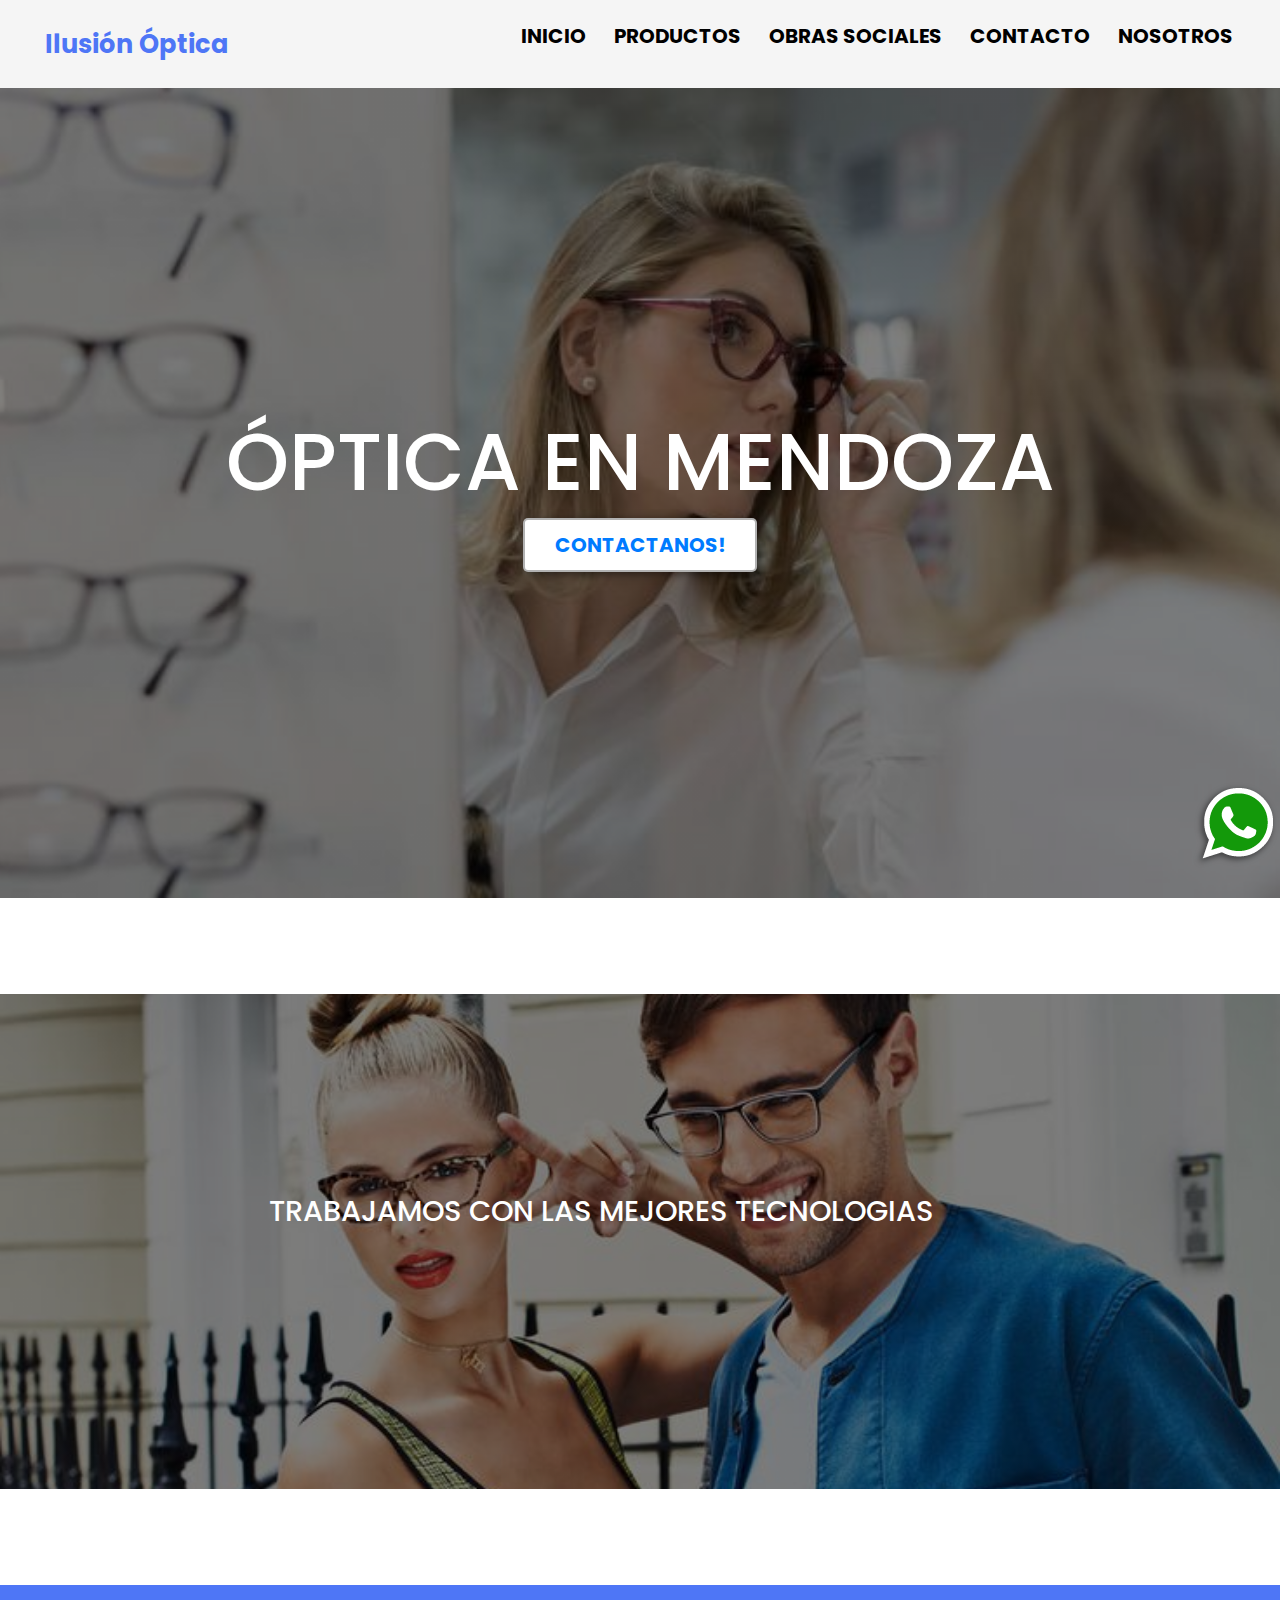
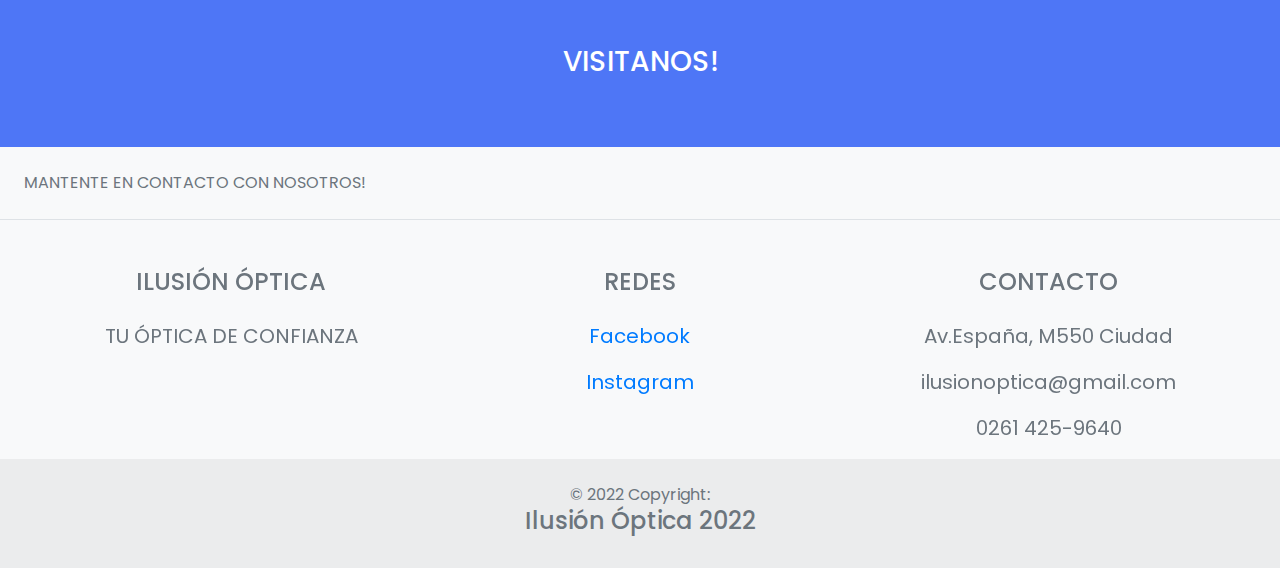
<file: index.html>
<!DOCTYPE html>
<html lang="en">
<head>
    <meta charset="UTF-8">
    <meta http-equiv="X-UA-Compatible" content="IE=edge">
    <meta name="viewport" content="width=device-width, initial-scale=1.0">
    <meta name="description" content="Óptica en Mendoza - Lentes de Sol - Lentes Recetados - Calidad garantizada">
    <meta name="keywords" content="Óptica, Mendoza, Anteojos, Lentes, Expriencia">
    <link rel="stylesheet" href="https://cdn.jsdelivr.net/npm/bootstrap@4.0.0/dist/css/bootstrap.min.css" integrity="sha384-Gn5384xqQ1aoWXA+058RXPxPg6fy4IWvTNh0E263XmFcJlSAwiGgFAW/dAiS6JXm" crossorigin="anonymous">
    <link rel="stylesheet" href="./style/estilos.css">
    <link rel="icon" href="./img/icono lentes.ico">
    <title>Ilusión Óptica</title>
</head>
<body>
    <header>
        <div class="container">
        <a href="index.html" class="logo">Ilusión Óptica</a>
        <nav>
            <ul>
                <li class="inicio">
                    <a href="index.html">INICIO</a>
                </li>
                <li>
                    <a href="./section/productos.html">PRODUCTOS</a>
                </li>
                <li>
                    <a href="./section/obrasSociales.html">OBRAS SOCIALES</a>
                </li>
                <li>
                    <a href="./section/contacto.html">CONTACTO</a>
                </li>
                <li>
                    <a href="./section/nosotros.html">NOSOTROS</a>
                </li>
            </ul>
        </nav>
    </div>
</header>

    <main>
    <section id="hero">
        <h1>
            ÓPTICA EN MENDOZA
        </h1>
        <button>
            <a href="./section/contacto.html">CONTACTANOS!</a class="contactMeButton">
        </button>
    </section>
    
        <div class="wpp-icon">
            <a href="http://web.whatsapp.com" target="_blank" rel="noopener noreferrer">
                <img src="./img/whatsapp_icon.png" alt="Contactate con nosotros" class="wppImg">
            </a>
        </div>

        <section class="section-dos">
        <h2>
            TRABAJAMOS CON LAS MEJORES TECNOLOGIAS
        </h2>
    </section>
    <section class="visitanos">
        <h3>
            VISITANOS!
        </h3>
    </section>
    </main>

<footer class="text-center text-lg-start bg-light text-muted">
    <section class="d-flex justify-content-center justify-content-lg-between p-4 border-bottom">
    <div class="me-5 d-none d-lg-block">
        <span>MANTENTE EN CONTACTO CON NOSOTROS!</span>
    </div>

    <div>
        <a href="" class="me-4 text-reset">
        <i class="fab fa-facebook-f"></i>
        </a>
        <a href="" class="me-4 text-reset">
        <i class="fab fa-twitter"></i>
        </a>
        <a href="" class="me-4 text-reset">
        <i class="fab fa-google"></i>
        </a>
        <a href="" class="me-4 text-reset">
        <i class="fab fa-instagram"></i>
        </a>
        <a href="" class="me-4 text-reset">
        <i class="fab fa-linkedin"></i>
        </a>
        <a href="" class="me-4 text-reset">
        <i class="fab fa-github"></i>
        </a>
    </div>
    </section>

    <section class="">
    <div class="container text-center text-md-start mt-5">
        <div class="row mt-3">
        <div class="col-md-3 col-lg-4 col-xl-3 mx-auto mb-4">
            <h4 class="text-uppercase fw-bold mb-4">
            <i class="fas fa-gem me-3"></i>Ilusión Óptica
            </h4>
            <p>
            TU ÓPTICA DE CONFIANZA
            </p>
        </div>

        <div class="col-md-2 col-lg-2 col-xl-2 mx-auto mb-4">
            <h4 class="text-uppercase fw-bold mb-4">
            REDES
            </h4>
            <p>
            <a target="_blank" href="https://www.facebook.com/profile.php?id=100057219889185" class="Buscanos en Facebook!">Facebook</a>
            </p>
            <p>
            <a target="_blank" href="https://www.instagram.com/somosilusionoptica/" class="Buscanos en Instagram!">Instagram</a>
            </p>
        </div>

        <div class="col-md-4 col-lg-3 col-xl-3 mx-auto mb-md-0 mb-4">
            <h4 class="text-uppercase fw-bold mb-4">CONTACTO</h4>
            <p><i class="fas fa-home me-3"></i> Av.España, M550 Ciudad</p>
            <p>
            <i class="fas fa-envelope me-3"></i>
            ilusionoptica@gmail.com
            </p>
            <p><i class="fas fa-phone me-3"></i> 0261 425-9640</p>
        </div>

        </div>

    </div>
    </section>
    <div class="text-center p-4" style="background-color: rgba(0, 0, 0, 0.05);">
    © 2022 Copyright:
    <h4 class="text-reset fw-bold">Ilusión Óptica 2022</h4>
    </div>
</footer>

<script src="https://code.jquery.com/jquery-3.2.1.slim.min.js" integrity="sha384-KJ3o2DKtIkvYIK3UENzmM7KCkRr/rE9/Qpg6aAZGJwFDMVNA/GpGFF93hXpG5KkN" crossorigin="anonymous"></script>
<script src="https://cdn.jsdelivr.net/npm/popper.js@1.12.9/dist/umd/popper.min.js" integrity="sha384-ApNbgh9B+Y1QKtv3Rn7W3mgPxhU9K/ScQsAP7hUibX39j7fakFPskvXusvfa0b4Q" crossorigin="anonymous"></script>
<script src="https://cdn.jsdelivr.net/npm/bootstrap@4.0.0/dist/js/bootstrap.min.js" integrity="sha384-JZR6Spejh4U02d8jOt6vLEHfe/JQGiRRSQQxSfFWpi1MquVdAyjUar5+76PVCmYl" crossorigin="anonymous"></script>

</body>
</html>
</file>
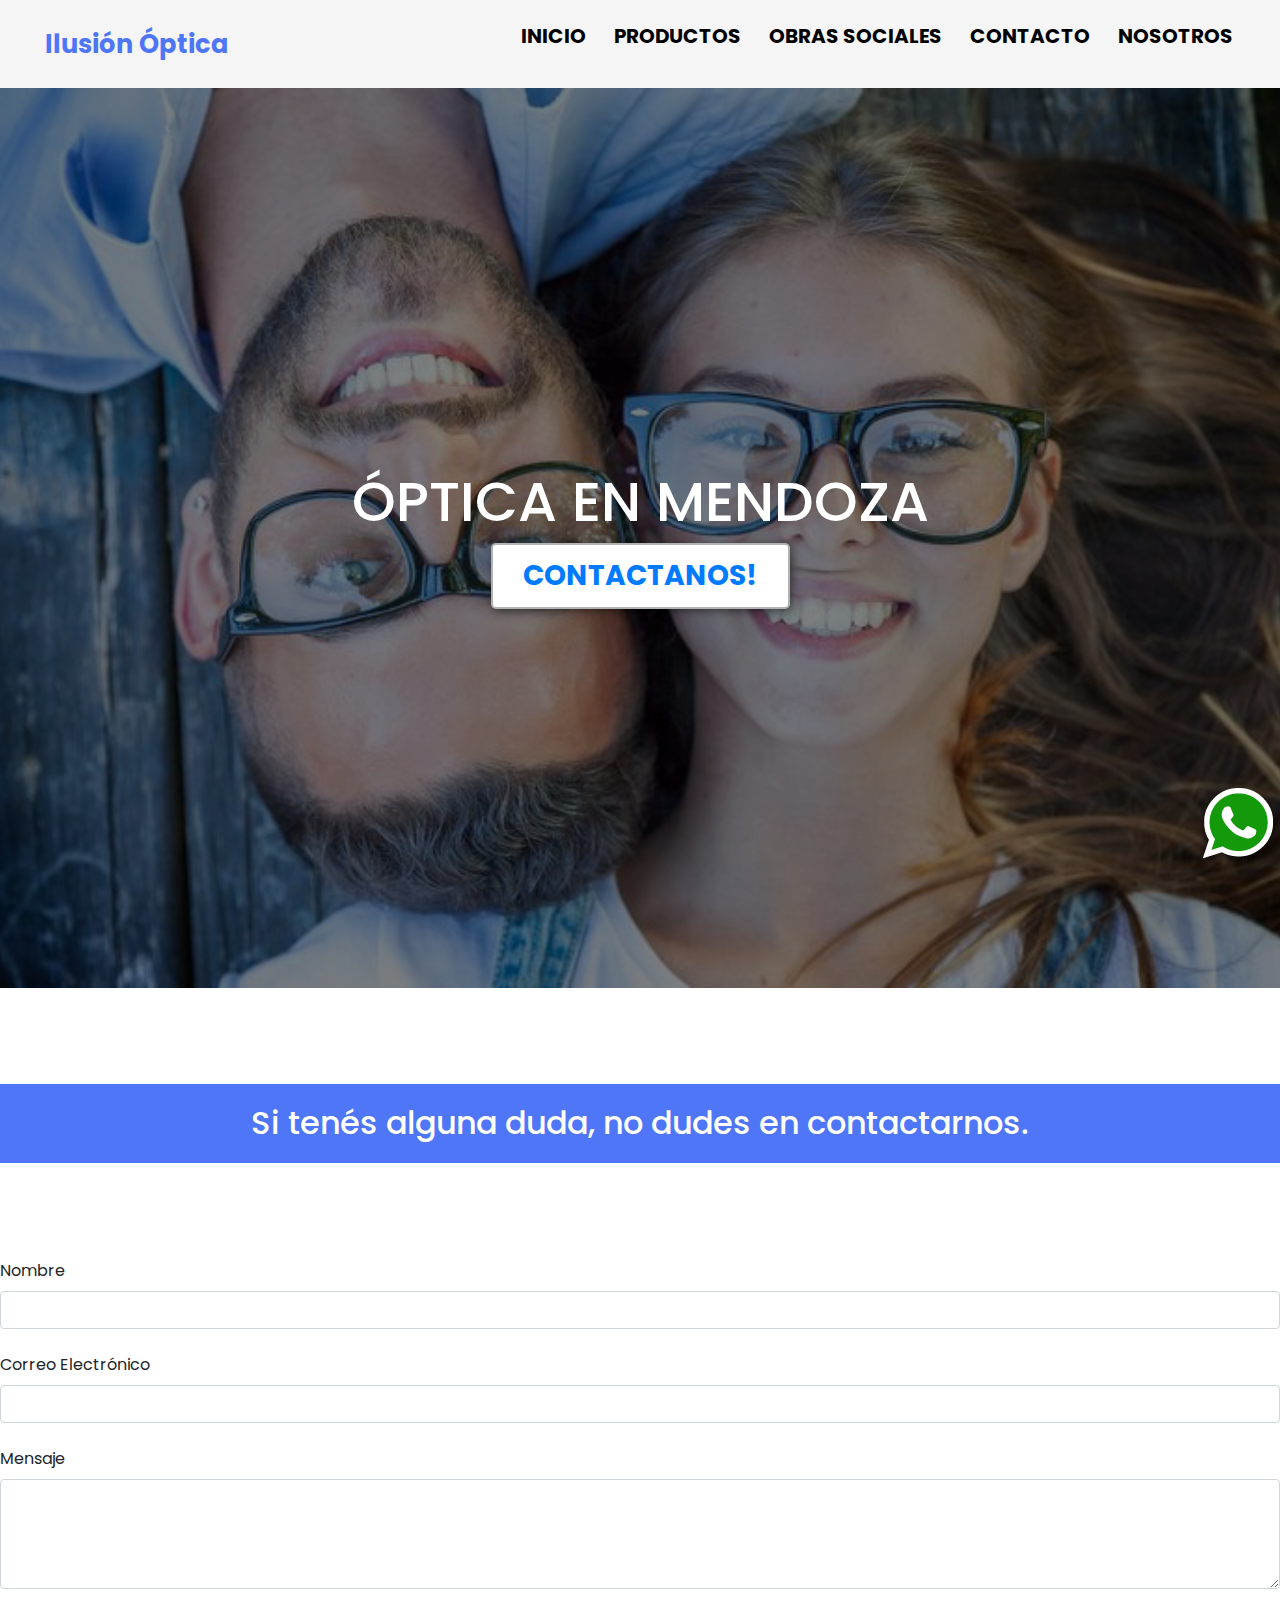
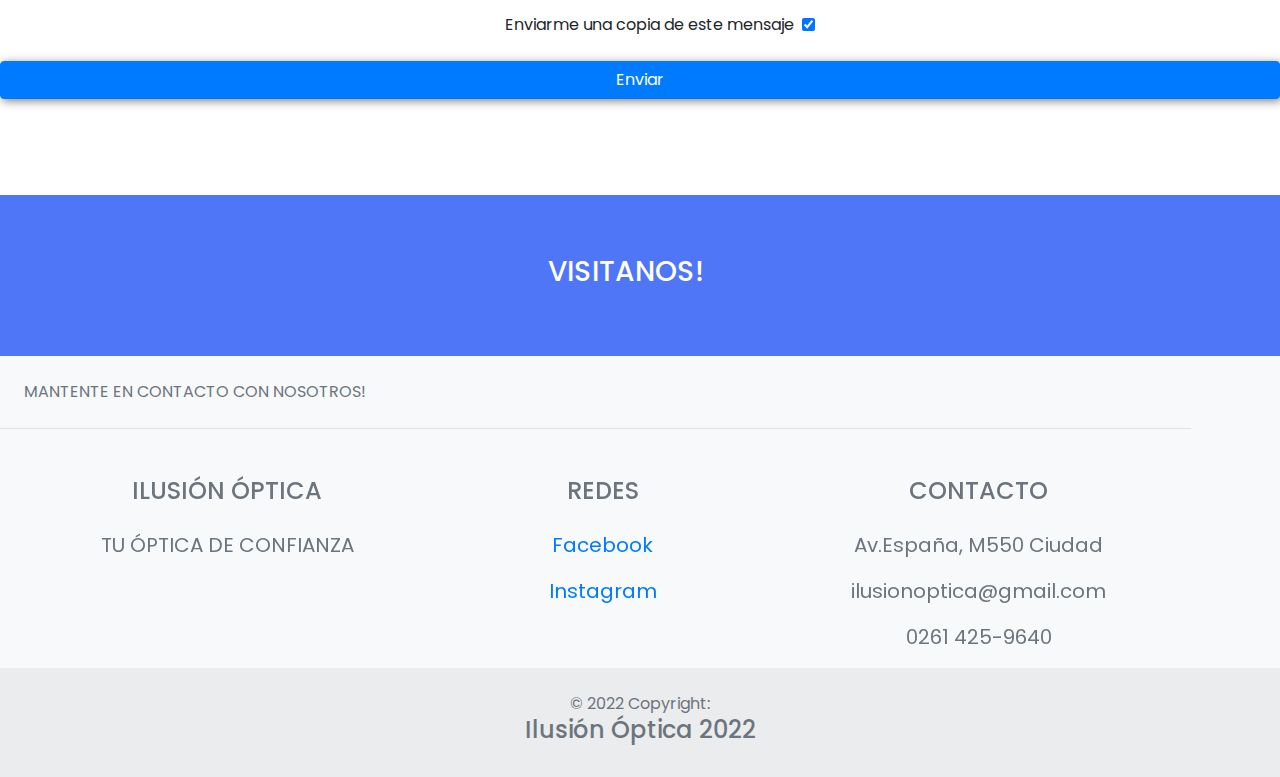
<file: section/contacto.html>
<!DOCTYPE html>
<html lang="en">
<head>
    <meta charset="UTF-8">
    <meta http-equiv="X-UA-Compatible" content="IE=edge">
    <meta name="viewport" content="width=device-width, initial-scale=1.0">
    <meta name="description" content="Formulario de Contacto - Contactanos - Óptica en Mendoza">
    <meta name="keywords" content="Formulario, Contacto, Mendoza, Óptica">
    <link rel="stylesheet" href="https://cdn.jsdelivr.net/npm/bootstrap@4.0.0/dist/css/bootstrap.min.css" integrity="sha384-Gn5384xqQ1aoWXA+058RXPxPg6fy4IWvTNh0E263XmFcJlSAwiGgFAW/dAiS6JXm" crossorigin="anonymous">
    <link rel="stylesheet" href="../style/estilos.css">
    <link rel="icon" href="../img/icono lentes.ico">
    <title>Contacto - Ilusión Óptica</title>
</head>
<body>
    <header>
        <div class="container">
        <a href="index.html" class="logo">Ilusión Óptica</a>
        <nav>
            <ul>
                <li class="inicio">
                    <a href="../index.html">INICIO</a>
                </li>
                <li>
                    <a href="productos.html">PRODUCTOS</a>
                </li>
                <li>
                    <a href="obrasSociales.html">OBRAS SOCIALES</a>
                </li>
                <li>
                    <a href="contacto.html">CONTACTO</a>
                </li>
                <li>
                    <a href="nosotros.html">NOSOTROS</a>
                </li>
            </ul>
        </nav>
    </div>
</header>

<main>
    <section id="contacto">
        <h1>
            ÓPTICA EN MENDOZA
        </h1>
        <button>
            <a href="../section/contacto.html">CONTACTANOS!</a class="contactMeButton">
        </button>
    </section>
    <section id="dudas">
        <h2>
            Si tenés alguna duda, no dudes en contactarnos.
        </h2>
    </section>

        <form>
<!-- Name input -->
<div class="form-outline mb-4">
    <label class="form-label" for="form4Example1">Nombre</label>
    <input type="text" id="form4Example1" class="form-control" />
</div>

<!-- Email input -->
<div class="form-outline mb-4">
    <label class="form-label" for="form4Example2">Correo Electrónico</label>
    <input type="email" id="form4Example2" class="form-control" />
</div>

<!-- Message input -->
<div class="form-outline mb-4">
    <label class="form-label" for="form4Example3">Mensaje</label>
    <textarea class="form-control" id="form4Example3" rows="4"></textarea>
</div>

<!-- Checkbox -->
<div class="form-check d-flex justify-content-center mb-4">
    <label class="form-check-label" for="form4Example4">
    Enviarme una copia de este mensaje
    <input class="form-check-input me-2" type="checkbox" value="" id="form4Example4" checked />
    </label>
</div>

<!-- Submit button -->
<button type="submit" class="btn btn-primary btn-block mb-4">Enviar</button>
</form>
    
    <div class="wpp-icon">
        <a href="http://web.whatsapp.com" target="_blank" rel="noopener noreferrer">
            <img src="../img/whatsapp_icon.png" alt="Contactate con nosotros a través de whatsapp" class="wppImg">
        </a>
    </div>
    <section class="visitanos">
        <h3>
            VISITANOS!
        </h3>
    </section>
</main>

<footer class="text-center text-lg-start bg-light text-muted">
    <section class="d-flex justify-content-center justify-content-lg-between p-4 border-bottom">
    <div class="me-5 d-none d-lg-block">
        <span>MANTENTE EN CONTACTO CON NOSOTROS!</span>
    </div>

    <div>
        <a href="" class="me-4 text-reset">
        <i class="fab fa-facebook-f"></i>
        </a>
        <a href="" class="me-4 text-reset">
        <i class="fab fa-twitter"></i>
        </a>
        <a href="" class="me-4 text-reset">
        <i class="fab fa-google"></i>
        </a>
        <a href="" class="me-4 text-reset">
        <i class="fab fa-instagram"></i>
        </a>
        <a href="" class="me-4 text-reset">
        <i class="fab fa-linkedin"></i>
        </a>
        <a href="" class="me-4 text-reset">
        <i class="fab fa-github"></i>
        </a>
    </div>
    </section>

    <section class="">
    <div class="container text-center text-md-start mt-5">
        <div class="row mt-3">
        <div class="col-md-3 col-lg-4 col-xl-3 mx-auto mb-4">
            <h4 class="text-uppercase fw-bold mb-4">
            <i class="fas fa-gem me-3"></i>Ilusión Óptica
            </h4>
            <p>
            TU ÓPTICA DE CONFIANZA
            </p>
        </div>

        <div class="col-md-2 col-lg-2 col-xl-2 mx-auto mb-4">
            <h4 class="text-uppercase fw-bold mb-4">
            REDES
            </h4>
            <p>
            <a target="_blank" href="https://www.facebook.com/profile.php?id=100057219889185" class="Buscanos en Facebook!">Facebook</a>
            </p>
            <p>
            <a target="_blank" href="https://www.instagram.com/somosilusionoptica/" class="Buscanos en Instagram!">Instagram</a>
            </p>
        </div>

        <div class="col-md-4 col-lg-3 col-xl-3 mx-auto mb-md-0 mb-4">
            <h4 class="text-uppercase fw-bold mb-4">CONTACTO</h4>
            <p><i class="fas fa-home me-3"></i> Av.España, M550 Ciudad</p>
            <p>
            <i class="fas fa-envelope me-3"></i>
            ilusionoptica@gmail.com
            </p>
            <p><i class="fas fa-phone me-3"></i> 0261 425-9640</p>
        </div>

        </div>

    </div>
    </section>
    <div class="text-center p-4" style="background-color: rgba(0, 0, 0, 0.05);">
    © 2022 Copyright:
    <h4 class="text-reset fw-bold">Ilusión Óptica 2022</h4>
    </div>
</footer>

<script src="https://code.jquery.com/jquery-3.2.1.slim.min.js" integrity="sha384-KJ3o2DKtIkvYIK3UENzmM7KCkRr/rE9/Qpg6aAZGJwFDMVNA/GpGFF93hXpG5KkN" crossorigin="anonymous"></script>
<script src="https://cdn.jsdelivr.net/npm/popper.js@1.12.9/dist/umd/popper.min.js" integrity="sha384-ApNbgh9B+Y1QKtv3Rn7W3mgPxhU9K/ScQsAP7hUibX39j7fakFPskvXusvfa0b4Q" crossorigin="anonymous"></script>
<script src="https://cdn.jsdelivr.net/npm/bootstrap@4.0.0/dist/js/bootstrap.min.js" integrity="sha384-JZR6Spejh4U02d8jOt6vLEHfe/JQGiRRSQQxSfFWpi1MquVdAyjUar5+76PVCmYl" crossorigin="anonymous"></script>
</body>
</html>
</file>
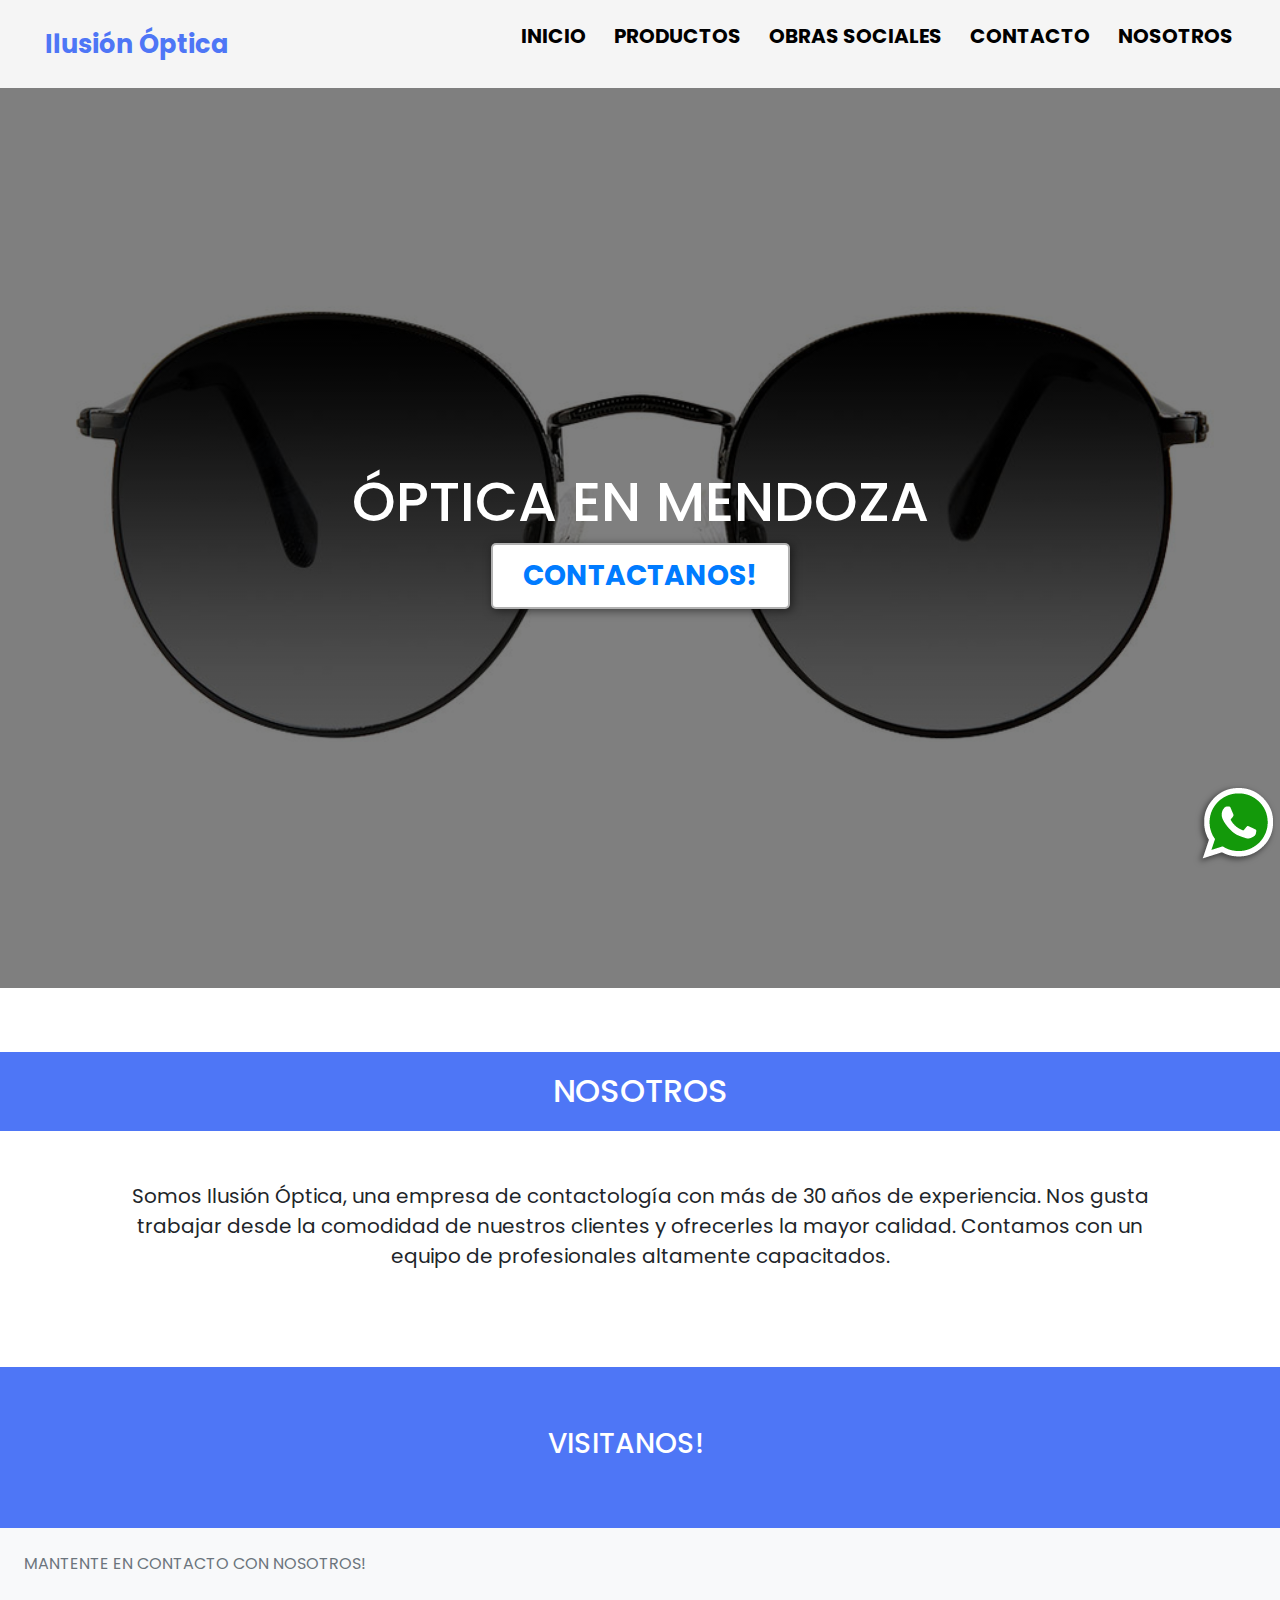
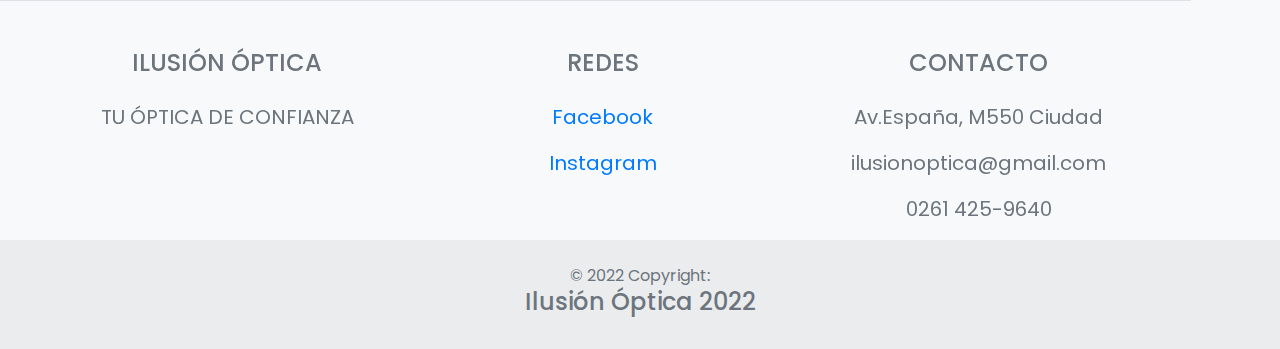
<file: section/nosotros.html>
<!DOCTYPE html>
<html lang="en">
<head>
    <meta charset="UTF-8">
    <meta http-equiv="X-UA-Compatible" content="IE=edge">
    <meta name="viewport" content="width=device-width, initial-scale=1.0">
    <meta name="description" content="Contamos con una experiencia en el rubro de más de 30 años. Calidad Garantizada. Ofrecemos el mejor servicio.">
    <meta name="keywords" content="Expriencia, Calidad, Garantía, Seguridad, Anteojos, Lentes, Mendoza">
    <link rel="stylesheet" href="https://cdn.jsdelivr.net/npm/bootstrap@4.0.0/dist/css/bootstrap.min.css" integrity="sha384-Gn5384xqQ1aoWXA+058RXPxPg6fy4IWvTNh0E263XmFcJlSAwiGgFAW/dAiS6JXm" crossorigin="anonymous">
    <link rel="stylesheet" href="../style/estilos.css">
    <link rel="icon" href="../img/icono lentes.ico">
    <title>Nosotros - Ilusión Óptica</title>
</head>
<body>
    <header>
        <div class="container">
        <a href="index.html" class="logo">Ilusión Óptica</a>
        <nav>
            <ul>
                <li class="inicio">
                    <a href="../index.html">INICIO</a>
                </li>
                <li>
                    <a href="productos.html">PRODUCTOS</a>
                </li>
                <li>
                    <a href="obrasSociales.html">OBRAS SOCIALES</a>
                </li>
                <li>
                    <a href="contacto.html">CONTACTO</a>
                </li>
                <li>
                    <a href="nosotros.html">NOSOTROS</a>
                </li>
            </ul>
        </nav>
    </div>
</header>

<main>
    <section id="nosotros">
        <h1>
            ÓPTICA EN MENDOZA
        </h1>
        <button>
            <a href="../section/contacto.html">CONTACTANOS!</a class="contactMeButton">
        </button>
    </section>
    <section id="nosotros-texto">
        <h2>
            NOSOTROS
        </h2>
        <p>
            Somos Ilusión Óptica, una empresa de contactología con más de 30 años de experiencia.
            Nos gusta trabajar desde la comodidad de nuestros clientes y ofrecerles la mayor calidad.
            Contamos con un equipo de profesionales altamente capacitados.
        </p>
    </section>
    
    <div class="wpp-icon">
        <a href="http://web.whatsapp.com" target="_blank" rel="noopener noreferrer">
            <img src="../img/whatsapp_icon.png" alt="Contactate con nosotros" class="wppImg">
        </a>
    </div>
    <section class="visitanos">
        <h3>
            VISITANOS!
        </h3>
    </section>
</main>

<footer class="text-center text-lg-start bg-light text-muted">
    <section class="d-flex justify-content-center justify-content-lg-between p-4 border-bottom">
    <div class="me-5 d-none d-lg-block">
        <span>MANTENTE EN CONTACTO CON NOSOTROS!</span>
    </div>

    <div>
        <a href="" class="me-4 text-reset">
        <i class="fab fa-facebook-f"></i>
        </a>
        <a href="" class="me-4 text-reset">
        <i class="fab fa-twitter"></i>
        </a>
        <a href="" class="me-4 text-reset">
        <i class="fab fa-google"></i>
        </a>
        <a href="" class="me-4 text-reset">
        <i class="fab fa-instagram"></i>
        </a>
        <a href="" class="me-4 text-reset">
        <i class="fab fa-linkedin"></i>
        </a>
        <a href="" class="me-4 text-reset">
        <i class="fab fa-github"></i>
        </a>
    </div>
    </section>

    <section class="">
    <div class="container text-center text-md-start mt-5">
        <div class="row mt-3">
        <div class="col-md-3 col-lg-4 col-xl-3 mx-auto mb-4">
            <h4 class="text-uppercase fw-bold mb-4">
            <i class="fas fa-gem me-3"></i>Ilusión Óptica
            </h4>
            <p>
            TU ÓPTICA DE CONFIANZA
            </p>
        </div>

        <div class="col-md-2 col-lg-2 col-xl-2 mx-auto mb-4">
            <h4 class="text-uppercase fw-bold mb-4">
            REDES
            </h4>
            <p>
            <a target="_blank" href="https://www.facebook.com/profile.php?id=100057219889185" class="Buscanos en Facebook!">Facebook</a>
            </p>
            <p>
            <a target="_blank" href="https://www.instagram.com/somosilusionoptica/" class="Buscanos en Instagram!">Instagram</a>
            </p>
        </div>

        <div class="col-md-4 col-lg-3 col-xl-3 mx-auto mb-md-0 mb-4">
            <h4 class="text-uppercase fw-bold mb-4">CONTACTO</h4>
            <p><i class="fas fa-home me-3"></i> Av.España, M550 Ciudad</p>
            <p>
            <i class="fas fa-envelope me-3"></i>
            ilusionoptica@gmail.com
            </p>
            <p><i class="fas fa-phone me-3"></i> 0261 425-9640</p>
        </div>

        </div>

    </div>
    </section>
    <div class="text-center p-4" style="background-color: rgba(0, 0, 0, 0.05);">
    © 2022 Copyright:
    <h4 class="text-reset fw-bold">Ilusión Óptica 2022</h4>
    </div>
</footer>

<script src="https://code.jquery.com/jquery-3.2.1.slim.min.js" integrity="sha384-KJ3o2DKtIkvYIK3UENzmM7KCkRr/rE9/Qpg6aAZGJwFDMVNA/GpGFF93hXpG5KkN" crossorigin="anonymous"></script>
<script src="https://cdn.jsdelivr.net/npm/popper.js@1.12.9/dist/umd/popper.min.js" integrity="sha384-ApNbgh9B+Y1QKtv3Rn7W3mgPxhU9K/ScQsAP7hUibX39j7fakFPskvXusvfa0b4Q" crossorigin="anonymous"></script>
<script src="https://cdn.jsdelivr.net/npm/bootstrap@4.0.0/dist/js/bootstrap.min.js" integrity="sha384-JZR6Spejh4U02d8jOt6vLEHfe/JQGiRRSQQxSfFWpi1MquVdAyjUar5+76PVCmYl" crossorigin="anonymous"></script>
</body>
</html>
</file>
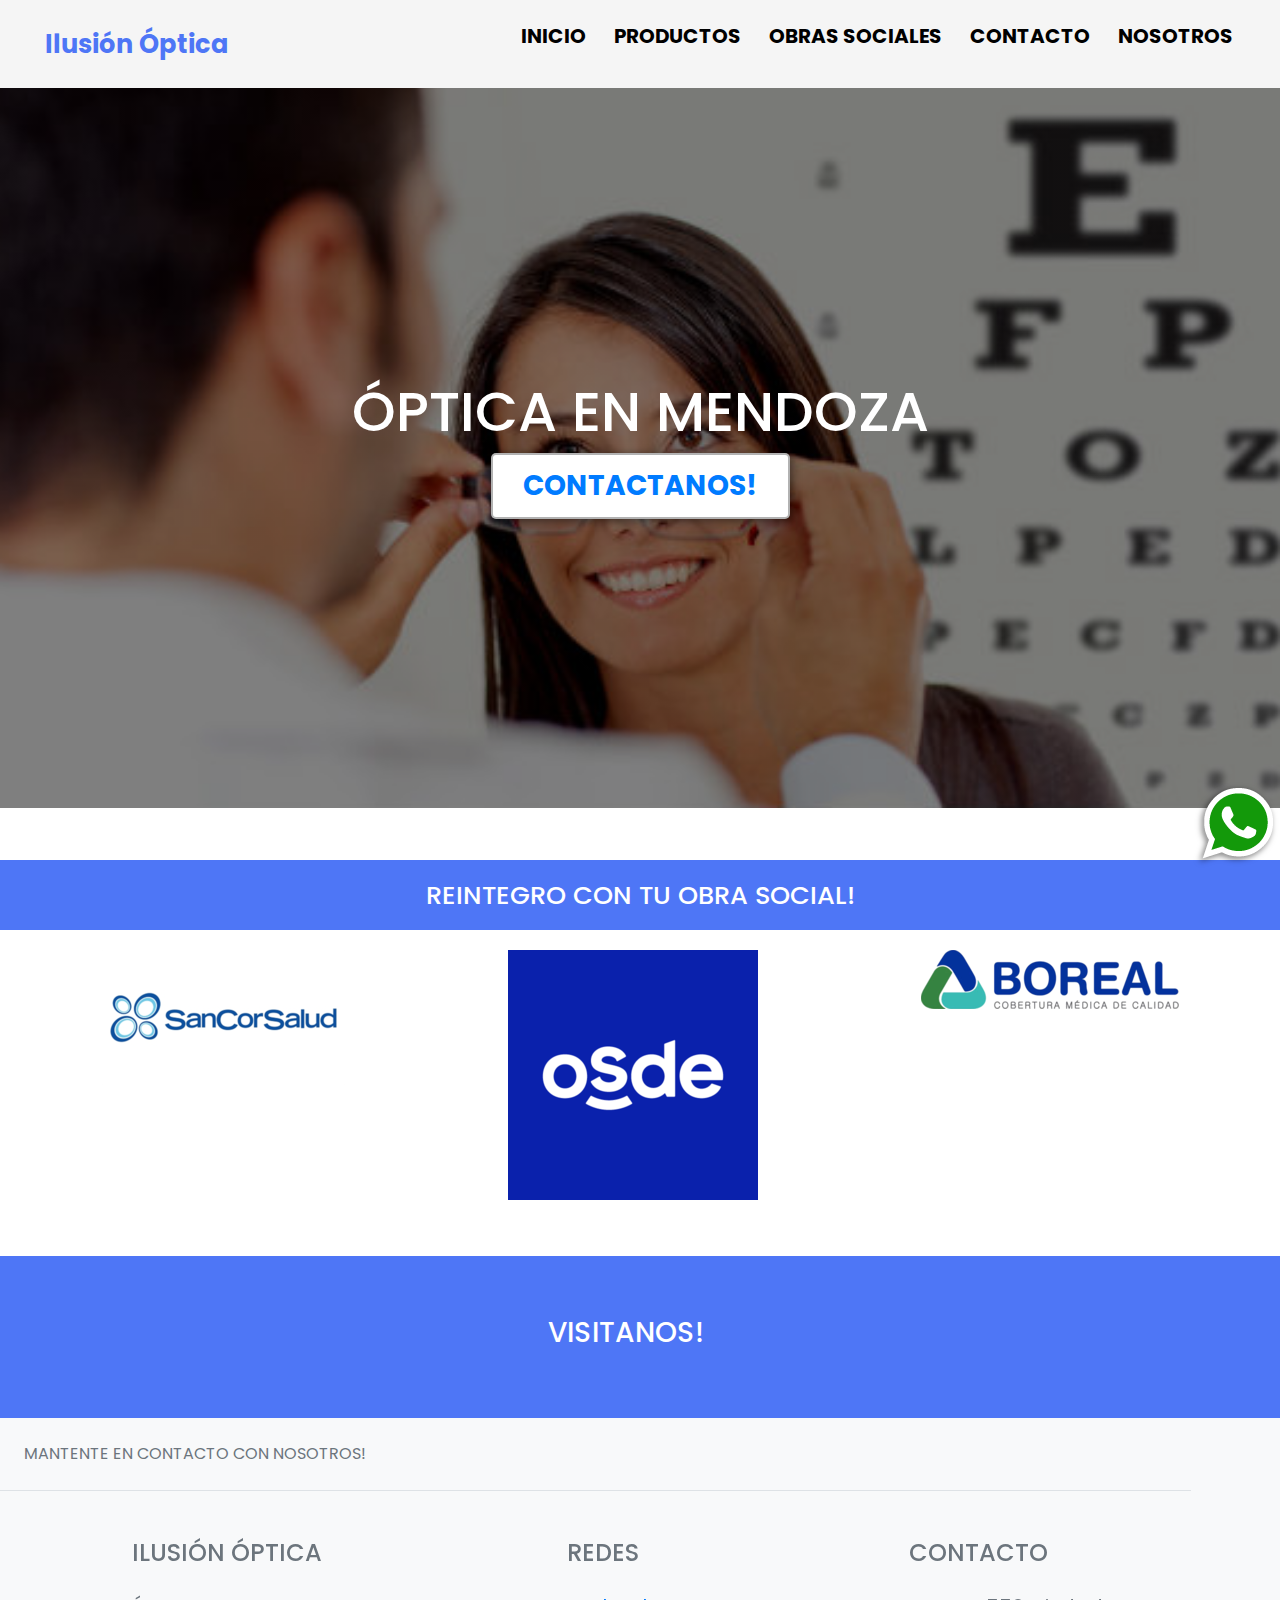
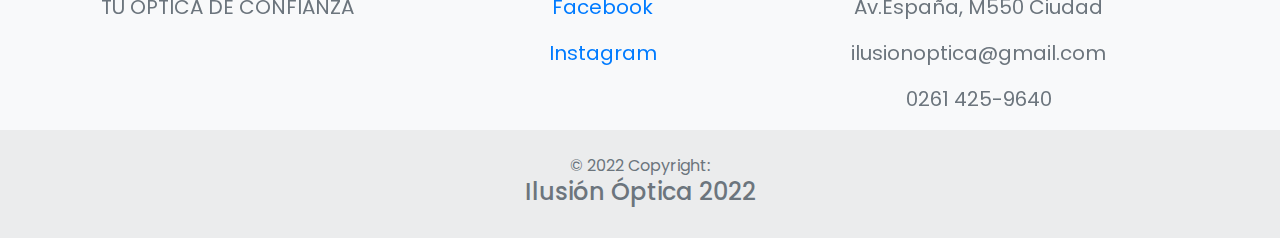
<file: section/obrasSociales.html>
<!DOCTYPE html>
<html lang="en">
<head>
    <meta charset="UTF-8">
    <meta http-equiv="X-UA-Compatible" content="IE=edge">
    <meta name="viewport" content="width=device-width, initial-scale=1.0">
    <meta name="description" content="Obras Sociales - Osde - Sancor Salud - Boreal - Reintegro">
    <meta name="keywords" content="Obras Sociales, Osde, Sancor Salud, Boreal, Reintegro, Garantía">
    <link rel="stylesheet" href="https://cdn.jsdelivr.net/npm/bootstrap@4.0.0/dist/css/bootstrap.min.css" integrity="sha384-Gn5384xqQ1aoWXA+058RXPxPg6fy4IWvTNh0E263XmFcJlSAwiGgFAW/dAiS6JXm" crossorigin="anonymous">
    <link rel="stylesheet" href="../style/estilos.css">
    <link rel="icon" href="../img/icono lentes.ico">
    <title>Obras Sociales - Ilusión Óptica</title>
</head>
<body>
    <header>
        <div class="container">
        <a href="index.html" class="logo">Ilusión Óptica</a>
        <nav>
            <ul>
                <li class="inicio">
                    <a href="../index.html">INICIO</a>
                </li>
                <li>
                    <a href="productos.html">PRODUCTOS</a>
                </li>
                <li>
                    <a href="obrasSociales.html">OBRAS SOCIALES</a>
                </li>
                <li>
                    <a href="contacto.html">CONTACTO</a>
                </li>
                <li>
                    <a href="nosotros.html">NOSOTROS</a>
                </li>
            </ul>
        </nav>
    </div>
</header>

<main>
    <section id="obras-sociales">
        <h1>
            ÓPTICA EN MENDOZA
        </h1>
        <button>
            <a href="../section/contacto.html">CONTACTANOS!</a class="contactMeButton">
        </button>
    </section>
    <section id="obras-sociales-2">
        <h2>
            REINTEGRO CON TU OBRA SOCIAL!
        </h2>
        <div class="img-obra-social">
        <img src="../img/Sancor-salud-redimensionada.png" alt="Logo de Sancor-salud">
        <img src="../img/Logo_OSDE_2020_redimensionada.png" alt=" Logo de Osde">
        <img src="../img/logos_borealsalud_redimensionada.png" alt="Logo de Boreal">
    </div>
    </section>
    <div class="wpp-icon">
        <a href="http://web.whatsapp.com" target="_blank" rel="noopener noreferrer">
            <img src="../img/whatsapp_icon.png" alt="Contactate con nosotros" class="wppImg">
        </a>
    </div>
    <section class="visitanos">
        <h3>
            VISITANOS!
        </h3>
    </section>
</main>

<footer class="text-center text-lg-start bg-light text-muted">
    <section class="d-flex justify-content-center justify-content-lg-between p-4 border-bottom">
    <div class="me-5 d-none d-lg-block">
        <span>MANTENTE EN CONTACTO CON NOSOTROS!</span>
    </div>

    <div>
        <a href="" class="me-4 text-reset">
        <i class="fab fa-facebook-f"></i>
        </a>
        <a href="" class="me-4 text-reset">
        <i class="fab fa-twitter"></i>
        </a>
        <a href="" class="me-4 text-reset">
        <i class="fab fa-google"></i>
        </a>
        <a href="" class="me-4 text-reset">
        <i class="fab fa-instagram"></i>
        </a>
        <a href="" class="me-4 text-reset">
        <i class="fab fa-linkedin"></i>
        </a>
        <a href="" class="me-4 text-reset">
        <i class="fab fa-github"></i>
        </a>
    </div>
    </section>

    <section class="">
    <div class="container text-center text-md-start mt-5">
        <div class="row mt-3">
        <div class="col-md-3 col-lg-4 col-xl-3 mx-auto mb-4">
            <h4 class="text-uppercase fw-bold mb-4">
            <i class="fas fa-gem me-3"></i>Ilusión Óptica
            </h4>
            <p>
            TU ÓPTICA DE CONFIANZA
            </p>
        </div>

        <div class="col-md-2 col-lg-2 col-xl-2 mx-auto mb-4">
            <h4 class="text-uppercase fw-bold mb-4">
            REDES
            </h4>
            <p>
            <a target="_blank" href="https://www.facebook.com/profile.php?id=100057219889185" class="Buscanos en Facebook!">Facebook</a>
            </p>
            <p>
            <a target="_blank" href="https://www.instagram.com/somosilusionoptica/" class="Buscanos en Instagram!">Instagram</a>
            </p>
        </div>

        <div class="col-md-4 col-lg-3 col-xl-3 mx-auto mb-md-0 mb-4">
            <h4 class="text-uppercase fw-bold mb-4">CONTACTO</h4>
            <p><i class="fas fa-home me-3"></i> Av.España, M550 Ciudad</p>
            <p>
            <i class="fas fa-envelope me-3"></i>
            ilusionoptica@gmail.com
            </p>
            <p><i class="fas fa-phone me-3"></i> 0261 425-9640</p>
        </div>

        </div>

    </div>
    </section>
    <div class="text-center p-4" style="background-color: rgba(0, 0, 0, 0.05);">
    © 2022 Copyright:
    <h4 class="text-reset fw-bold">Ilusión Óptica 2022</h4>
    </div>
</footer>

<script src="https://code.jquery.com/jquery-3.2.1.slim.min.js" integrity="sha384-KJ3o2DKtIkvYIK3UENzmM7KCkRr/rE9/Qpg6aAZGJwFDMVNA/GpGFF93hXpG5KkN" crossorigin="anonymous"></script>
<script src="https://cdn.jsdelivr.net/npm/popper.js@1.12.9/dist/umd/popper.min.js" integrity="sha384-ApNbgh9B+Y1QKtv3Rn7W3mgPxhU9K/ScQsAP7hUibX39j7fakFPskvXusvfa0b4Q" crossorigin="anonymous"></script>
<script src="https://cdn.jsdelivr.net/npm/bootstrap@4.0.0/dist/js/bootstrap.min.js" integrity="sha384-JZR6Spejh4U02d8jOt6vLEHfe/JQGiRRSQQxSfFWpi1MquVdAyjUar5+76PVCmYl" crossorigin="anonymous"></script>
</body>
</html>
</file>
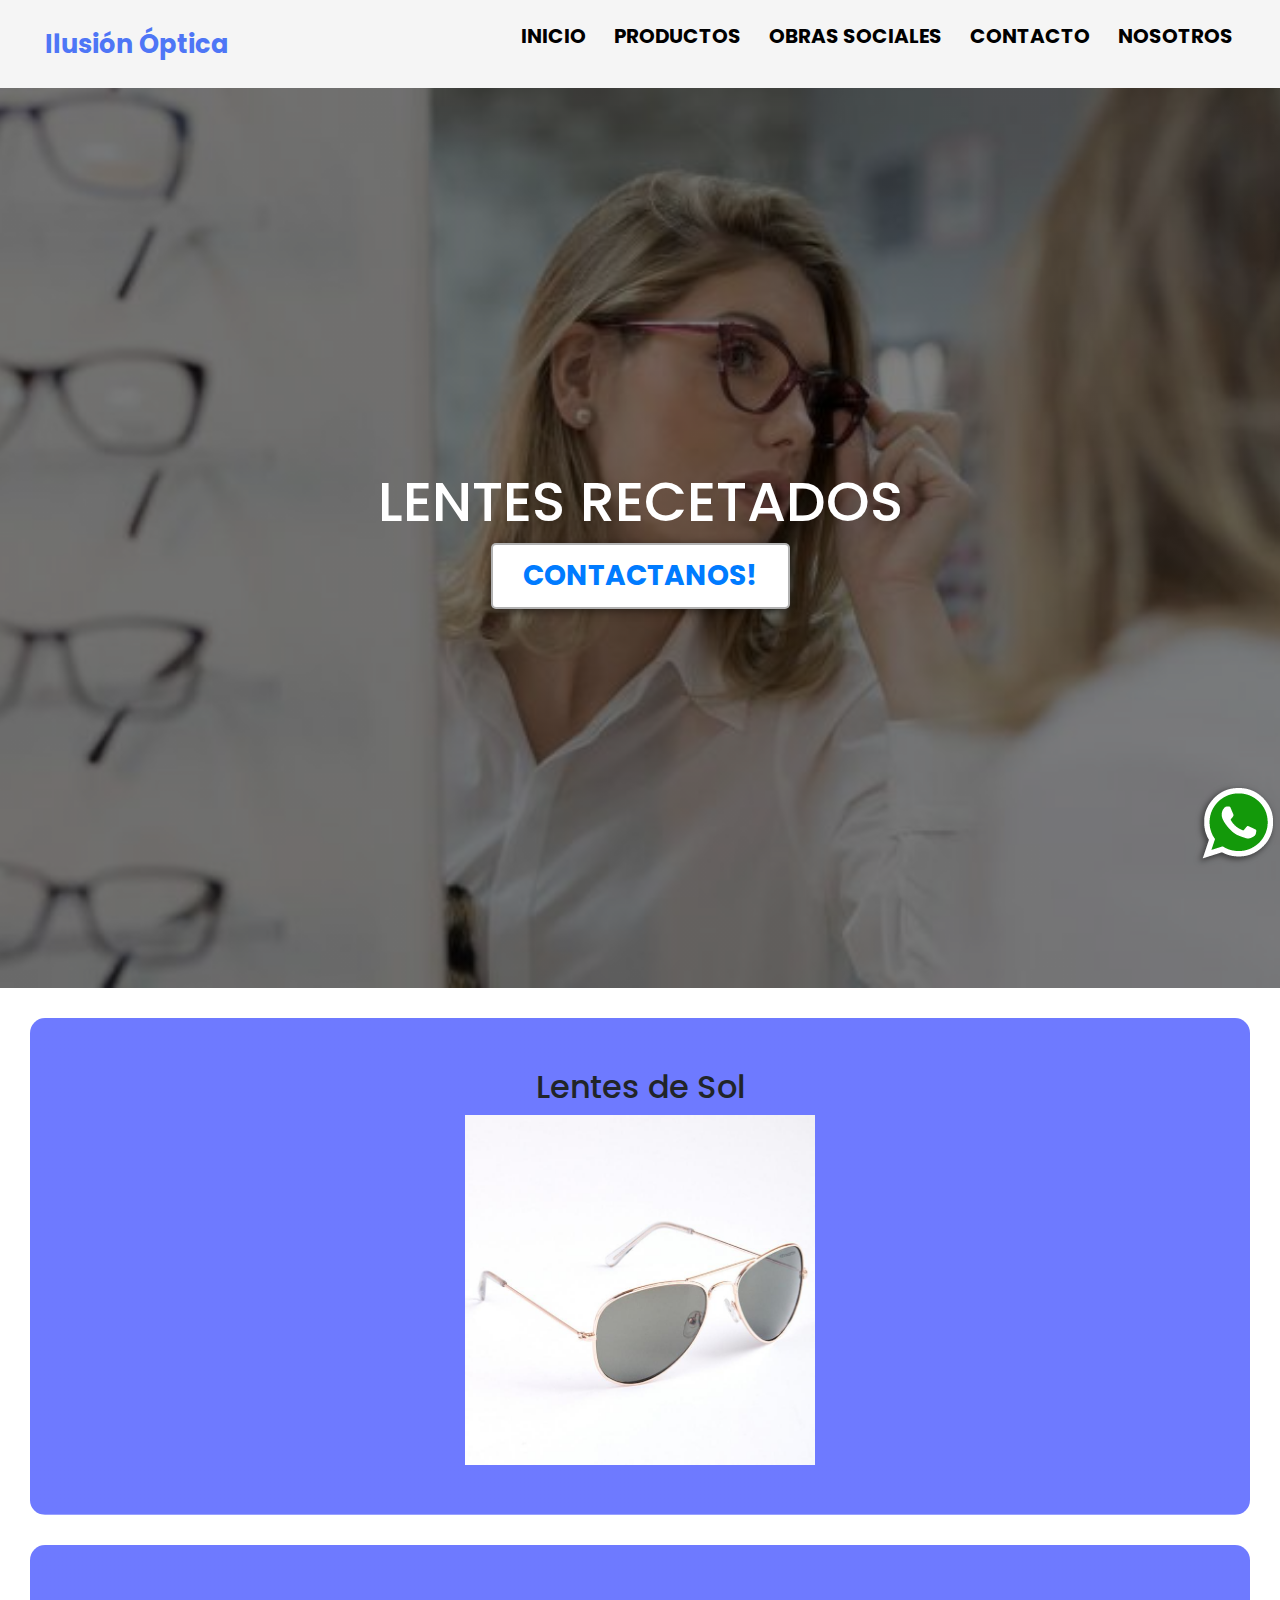
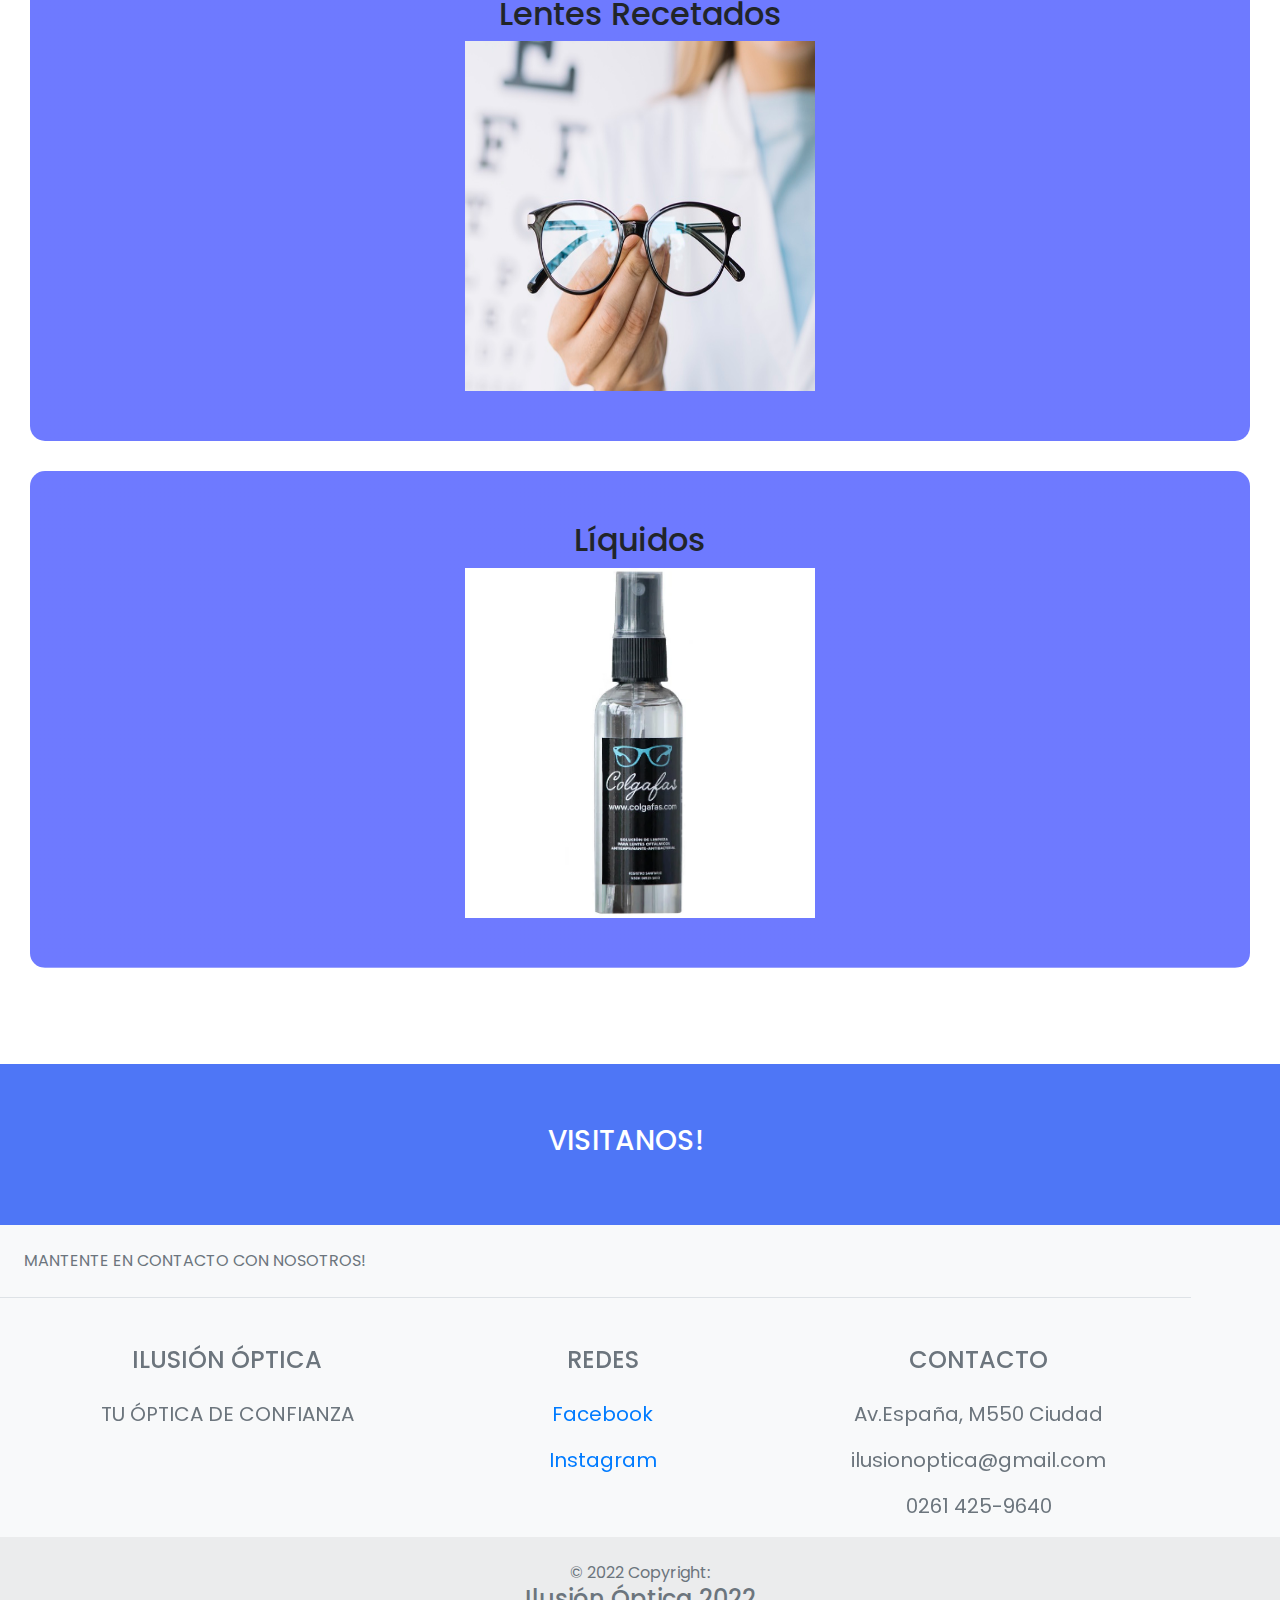
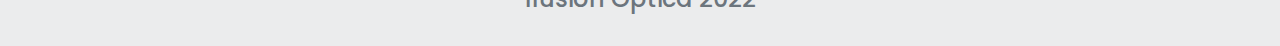
<file: section/productos.html>
<!DOCTYPE html>
<html lang="en">
<head>
    <meta charset="UTF-8">
    <meta http-equiv="X-UA-Compatible" content="IE=edge">
    <meta name="viewport" content="width=device-width, initial-scale=1.0">
    <meta name="description" content="Lentes recetados - Lentes de Sol, Líquidos, Productos de Calidad">
    <meta name="keywords" content="Calidad, Garantía, Anteojos, Lentes de sol, Lentes recetados, Líquidos para lentes">
    <link rel="stylesheet" href="https://cdn.jsdelivr.net/npm/bootstrap@4.0.0/dist/css/bootstrap.min.css" integrity="sha384-Gn5384xqQ1aoWXA+058RXPxPg6fy4IWvTNh0E263XmFcJlSAwiGgFAW/dAiS6JXm" crossorigin="anonymous">
    <link rel="stylesheet" href="../style/estilos.css">
    <link rel="icon" href="../img/icono lentes.ico">
    <title>Productos - Ilusión Óptica</title>
</head>
<body>
    <header>
        <div class="container">
        <a href="index.html" class="logo">Ilusión Óptica</a>
        <nav>
            <ul>
                <li class="inicio">
                    <a href="../index.html">INICIO</a>
                </li>
                <li>
                    <a href="productos.html">PRODUCTOS</a>
                </li>
                <li>
                    <a href="obrasSociales.html">OBRAS SOCIALES</a>
                </li>
                <li>
                    <a href="contacto.html">CONTACTO</a>
                </li>
                <li>
                    <a href="nosotros.html">NOSOTROS</a>
                </li>
            </ul>
        </nav>
    </div>
</header>

<main>
    <section id="products">
        <h1>
            LENTES RECETADOS
        </h1>
        <button>
            <a href="./contacto.html">CONTACTANOS!</a class="contactMeButton">
        </button>
    </section>
    <section id="tarjetas">
            <div class="tarjeta">
            <h2>
                Lentes de Sol
            </h2>
            <img src="../img/lentes-de-sol.jpg" alt="lentes de sol">
            </div>
            <div class="tarjeta">
            <h2>
                Lentes Recetados
            </h2>
            <img src="../img/lentes-de-receta.jpg" alt="lentes de receta">
            </div>
            <div class="tarjeta">
            <h2>
                Líquidos
            </h2>
            <img src="../img/liquido-para-lentes.webp" alt="liquido de lentes">
        </div>
    </section>
    <div class="wpp-icon">
        <a href="http://web.whatsapp.com" target="_blank" rel="noopener noreferrer">
            <img src="../img/whatsapp_icon.png" alt="Contactate con nosotros" class="wppImg">
        </a>
    </div>
    <section class="visitanos">
        <h3>
            VISITANOS!
        </h3>
    </section>
</main>

<footer class="text-center text-lg-start bg-light text-muted">
    <section class="d-flex justify-content-center justify-content-lg-between p-4 border-bottom">
    <div class="me-5 d-none d-lg-block">
        <span>MANTENTE EN CONTACTO CON NOSOTROS!</span>
    </div>

    <div>
        <a href="" class="me-4 text-reset">
        <i class="fab fa-facebook-f"></i>
        </a>
        <a href="" class="me-4 text-reset">
        <i class="fab fa-twitter"></i>
        </a>
        <a href="" class="me-4 text-reset">
        <i class="fab fa-google"></i>
        </a>
        <a href="" class="me-4 text-reset">
        <i class="fab fa-instagram"></i>
        </a>
        <a href="" class="me-4 text-reset">
        <i class="fab fa-linkedin"></i>
        </a>
        <a href="" class="me-4 text-reset">
        <i class="fab fa-github"></i>
        </a>
    </div>
    </section>

    <section class="">
    <div class="container text-center text-md-start mt-5">
        <div class="row mt-3">
        <div class="col-md-3 col-lg-4 col-xl-3 mx-auto mb-4">
            <h4 class="text-uppercase fw-bold mb-4">
            <i class="fas fa-gem me-3"></i>Ilusión Óptica
            </h4>
            <p>
            TU ÓPTICA DE CONFIANZA
            </p>
        </div>

        <div class="col-md-2 col-lg-2 col-xl-2 mx-auto mb-4">
            <h4 class="text-uppercase fw-bold mb-4">
            REDES
            </h4>
            <p>
            <a target="_blank" href="https://www.facebook.com/profile.php?id=100057219889185" class="Buscanos en Facebook!">Facebook</a>
            </p>
            <p>
            <a target="_blank" href="https://www.instagram.com/somosilusionoptica/" class="Buscanos en Instagram!">Instagram</a>
            </p>
        </div>

        <div class="col-md-4 col-lg-3 col-xl-3 mx-auto mb-md-0 mb-4">
            <h4 class="text-uppercase fw-bold mb-4">CONTACTO</h4>
            <p><i class="fas fa-home me-3"></i> Av.España, M550 Ciudad</p>
            <p>
            <i class="fas fa-envelope me-3"></i>
            ilusionoptica@gmail.com
            </p>
            <p><i class="fas fa-phone me-3"></i> 0261 425-9640</p>
        </div>

        </div>

    </div>
    </section>
    <div class="text-center p-4" style="background-color: rgba(0, 0, 0, 0.05);">
    © 2022 Copyright:
    <h4 class="text-reset fw-bold">Ilusión Óptica 2022</h4>
    </div>
</footer>

<script src="https://code.jquery.com/jquery-3.2.1.slim.min.js" integrity="sha384-KJ3o2DKtIkvYIK3UENzmM7KCkRr/rE9/Qpg6aAZGJwFDMVNA/GpGFF93hXpG5KkN" crossorigin="anonymous"></script>
<script src="https://cdn.jsdelivr.net/npm/popper.js@1.12.9/dist/umd/popper.min.js" integrity="sha384-ApNbgh9B+Y1QKtv3Rn7W3mgPxhU9K/ScQsAP7hUibX39j7fakFPskvXusvfa0b4Q" crossorigin="anonymous"></script>
<script src="https://cdn.jsdelivr.net/npm/bootstrap@4.0.0/dist/js/bootstrap.min.js" integrity="sha384-JZR6Spejh4U02d8jOt6vLEHfe/JQGiRRSQQxSfFWpi1MquVdAyjUar5+76PVCmYl" crossorigin="anonymous"></script>

</body>
</html>
</file>
<file: style/estilos.css>
@import url("https://fonts.googleapis.com/css2?family=Poppins&display=swap");
* {
  padding: 0px;
  margin: 0px;
}

html {
  scroll-behavior: smooth;
}

body {
  background-color: #fff;
  font-family: "Poppins", sans-serif;
  margin: 0;
}

footer {
  margin-top: auto;
}

h1 {
  font-size: 2em;
}

p {
  font-size: 1.25em;
}

ul {
  list-style: none;
}

li {
  font-size: 1.25em;
}

.visitanos {
  background-color: #4E76F6;
  padding: 60px;
  text-align: center;
  color: #fff;
  margin-top: 6em;
}

@media (min-width: 650px) {
  h1 {
    font-size: 3.5em;
  }
}
.section-dos {
  text-align: center;
  padding: 90px 70px;
  height: 55vh;
  background-image: linear-gradient(0deg, rgba(0, 0, 0, 0.5), rgba(0, 0, 0, 0.5)), url("../img/genteconlentes.jpg");
  background-repeat: no-repeat;
  background-size: cover;
  background-position: center center;
  color: #fff;
  margin-top: 6em;
}
.section-dos h2 {
  font-size: 1.3em;
}

@media (min-width: 650px) {
  .section-dos {
    text-align: center;
    padding: 200px 12px;
    background-image: linear-gradient(0deg, rgba(0, 0, 0, 0.5), rgba(0, 0, 0, 0.5)), url("../img/genteconlentes.jpg");
    background-repeat: no-repeat;
    background-size: cover;
    background-position: center center;
    color: #fff;
    margin-top: 6em;
  }
  .section-dos h2 {
    font-size: 1.8em;
  }
}
#visitanos h3 {
  font-size: 2em;
}

button {
  font-size: 1.25em;
  font-weight: bold;
  padding: 10px 30px;
  border-radius: 5px;
  border: 2px solid rgba(0, 0, 0, 0.3);
  box-shadow: 2px 2px 10px rgba(0, 0, 0, 0.5);
  color: white;
  background-color: #ffffff;
}
button button:hover {
  background-color: #4E76F6;
}

.container {
  max-width: 1400px;
  margin: auto;
}

.color-acento {
  color: #4E76F6;
}

header {
  background-color: rgb(245, 245, 245);
}
header nav {
  display: flex;
  flex-direction: column;
  text-align: center;
  padding-bottom: 25px;
}
header nav a {
  padding: 5px 12px;
  text-decoration: none;
  font-weight: bold;
  color: black;
}
header nav a a:hover {
  color: #4E76F6;
}

header .container {
  display: flex;
  flex-direction: column;
  align-items: center;
}
header .container .logo {
  margin: 0;
  padding: 25px 30px;
  font-weight: bold;
  color: #4E76F6;
  font-size: 1.6em;
  text-decoration: none;
}

@media (min-width: 650px) {
  header {
    position: relative;
    width: 100%;
  }
  header .container {
    flex-direction: row;
    justify-content: space-between;
  }
}
@media (min-width: 650px) {
  header nav {
    flex-direction: row;
    padding-bottom: 0;
    padding-right: 20px;
  }
  header nav li {
    display: inline-block;
  }
  header nav li a {
    display: flex;
    flex-direction: row;
    justify-content: space-between;
  }
}
#hero {
  display: flex;
  align-items: center;
  justify-content: center;
  text-align: center;
  flex-direction: column;
  height: 55vh;
  background-image: linear-gradient(0deg, rgba(0, 0, 0, 0.5), rgba(0, 0, 0, 0.5)), url("../img/mujerconlentes.jpg");
  background-repeat: no-repeat;
  background-size: cover;
  background-position: center center;
}
#hero h1 {
  color: white;
}
#hero h1 button {
  font-size: 1em;
  text-decoration: none;
}
#hero h1 button a {
  text-decoration: none;
  color: #fff;
}

@media (min-width: 650px) {
  #hero {
    display: flex;
    align-items: center;
    justify-content: center;
    text-align: center;
    flex-direction: column;
    height: 90vh;
    background-image: linear-gradient(0deg, rgba(0, 0, 0, 0.5), rgba(0, 0, 0, 0.5)), url("../img/mujerconlentes.jpg");
    background-repeat: no-repeat;
    background-size: cover;
    background-position: center center;
  }
  #hero h1 {
    font-size: 5em;
    color: white;
  }
  #hero h1 button {
    font-size: 1.75em;
    text-decoration: none;
  }
  #hero h1 button a {
    text-decoration: none;
    color: #fff;
  }
}
.wpp-icon {
  float: right;
  position: -webkit-sticky;
  position: sticky;
  top: 0;
  bottom: 0;
  margin-top: 700px;
}

.wppImg {
  height: 65px;
  width: 65px;
}

@media (min-width: 650px) {
  .wppImg {
    height: 89px;
    width: 89px;
  }
  .wpp-icon {
    float: right;
    position: -webkit-sticky;
    position: sticky;
    top: 30px;
    bottom: 30px;
    margin-top: 300px;
  }
}
.tarjeta {
  background-position: center center;
  background-size: cover;
  padding: 50px 0px;
  margin: 30px;
  border-radius: 15px;
}
.tarjeta img {
  height: 200px;
  width: 200px;
  display: block;
  margin-left: auto;
  margin-right: auto;
}

.tarjeta h2 {
  text-align: center;
}

.tarjeta:first-child {
  background-image: linear-gradient(0deg, rgba(0, 21, 255, 0.567), rgba(0, 21, 255, 0.567));
}

.tarjeta:nth-child(2) {
  background-image: linear-gradient(0deg, rgba(0, 21, 255, 0.567), rgba(0, 21, 255, 0.567));
}

.tarjeta:nth-child(3) {
  background-image: linear-gradient(0deg, rgba(0, 21, 255, 0.567), rgba(0, 21, 255, 0.567));
}

@media (min-width: 425px) {
  .tarjeta {
    background-position: center center;
    background-size: cover;
    padding: 50px 0px;
    margin: 30px;
    border-radius: 15px;
  }
  .tarjeta img {
    height: 250px;
    width: 250px;
    display: block;
    margin-left: auto;
    margin-right: auto;
  }
}
@media (min-width: 650px) {
  .tarjeta {
    background-position: center center;
    background-size: cover;
    padding: 50px 0px;
    margin: 30px;
    border-radius: 15px;
  }
  .tarjeta img {
    height: 350px;
    width: 350px;
    display: block;
    margin-left: auto;
    margin-right: auto;
  }
}
#products {
  display: flex;
  align-items: center;
  justify-content: center;
  text-align: center;
  flex-direction: column;
  height: 60vh;
  background-image: linear-gradient(0deg, rgba(0, 0, 0, 0.5), rgba(0, 0, 0, 0.5)), url("../img/mujerconlentes.jpg");
  background-repeat: no-repeat;
  background-size: cover;
  background-position: center center;
}
#products h1 {
  color: white;
}
#products h1 button {
  font-size: 1em;
}
#products h1 button a {
  text-decoration: none;
  color: #fff;
}

@media (min-width: 650px) {
  #products {
    display: flex;
    align-items: center;
    justify-content: center;
    text-align: center;
    flex-direction: column;
    height: 100vh;
    background-image: linear-gradient(0deg, rgba(0, 0, 0, 0.5), rgba(0, 0, 0, 0.5)), url("../img/mujerconlentes.jpg");
    background-repeat: no-repeat;
    background-size: cover;
    background-position: center center;
  }
  #products button {
    font-size: 1.75em;
  }
}
#nosotros {
  display: flex;
  align-items: center;
  justify-content: center;
  text-align: center;
  flex-direction: column;
  height: 60vh;
  background-image: linear-gradient(0deg, rgba(0, 0, 0, 0.5), rgba(0, 0, 0, 0.5)), url("../img/lentesDeSol.jpg");
  background-repeat: no-repeat;
  background-size: cover;
  background-position: center center;
}
#nosotros h1 {
  color: white;
}
#nosotros h1 button {
  font-size: 1em;
}
#nosotros h1 button a {
  text-decoration: none;
  color: #fff;
}

#nosotros-texto h2 {
  display: flex;
  justify-content: center;
  margin-top: 2em;
  background-color: #4E76F6;
  color: #fff;
  padding: 20px;
}
#nosotros-texto h2 p {
  display: flex;
  text-align: center;
  margin-top: 50px;
}

@media (min-width: 650px) {
  #nosotros {
    display: flex;
    align-items: center;
    justify-content: center;
    text-align: center;
    flex-direction: column;
    height: 100vh;
    background-image: linear-gradient(0deg, rgba(0, 0, 0, 0.5), rgba(0, 0, 0, 0.5)), url("../img/lentesDeSol.jpg");
    background-repeat: no-repeat;
    background-size: cover;
    background-position: center center;
  }
  #nosotros button {
    font-size: 1.75em;
  }
  #nosotros-texto p {
    display: flex;
    text-align: center;
    margin-top: 50px;
    margin-left: 50px;
    margin-right: 50px;
  }
}
@media (min-width: 880px) {
  #nosotros-texto p {
    display: flex;
    text-align: center;
    margin-top: 50px;
    margin-left: 110px;
    margin-right: 110px;
  }
}
.form-check-label {
  margin-right: 17px;
  margin-left: 4px;
}

#form4Example4 {
  margin-left: 6px;
}

@media (min-width: 425px) {
  .form-check-label {
    margin-right: 5px;
  }
  #form4Example4 {
    margin-left: 6px;
  }
}
@media (min-width: 650px) {
  #form4Example4 {
    margin-left: 8px;
  }
}
#contacto {
  display: flex;
  align-items: center;
  justify-content: center;
  text-align: center;
  flex-direction: column;
  height: 60vh;
  background-image: linear-gradient(0deg, rgba(0, 0, 0, 0.5), rgba(0, 0, 0, 0.5)), url("../img/pareja-lentes.jpg");
  background-repeat: no-repeat;
  background-size: cover;
  background-position: center center;
}
#contacto h1 {
  color: white;
}
#contacto h1 button {
  font-size: 1em;
}
#contacto h1 button a {
  text-decoration: none;
  color: #fff;
}

#contacto-texto h2 {
  display: flex;
  justify-content: center;
  margin-top: 2em;
  background-color: #4E76F6;
  color: #fff;
  padding: 20px;
}
#contacto-texto h2 p {
  display: flex;
  text-align: center;
  margin-top: 50px;
}

#dudas h2 {
  display: flex;
  text-align: center;
  margin-top: 3em;
  margin-bottom: 3em;
  padding: 20px;
  justify-content: center;
  background-color: #4E76F6;
  color: #fff;
}

@media (min-width: 650px) {
  #contacto {
    display: flex;
    align-items: center;
    justify-content: center;
    text-align: center;
    flex-direction: column;
    height: 100vh;
    background-image: linear-gradient(0deg, rgba(0, 0, 0, 0.5), rgba(0, 0, 0, 0.5)), url("../img/pareja-lentes.jpg");
    background-repeat: no-repeat;
    background-size: cover;
    background-position: center center;
  }
  #contacto button {
    font-size: 1.75em;
  }
}
#obras-sociales {
  display: flex;
  align-items: center;
  justify-content: center;
  text-align: center;
  flex-direction: column;
  height: 60vh;
  background-image: linear-gradient(0deg, rgba(0, 0, 0, 0.5), rgba(0, 0, 0, 0.5)), url("../img/shutterstock_106052774.jpg");
  background-repeat: no-repeat;
  background-size: cover;
  background-position: center center;
}
#obras-sociales h1 {
  color: white;
}
#obras-sociales h1 button {
  font-size: 1em;
}
#obras-sociales h1 button a {
  text-decoration: none;
  color: #fff;
}

#obras-sociales-2 h2 {
  display: flex;
  justify-content: center;
  margin-top: 2em;
  background-color: #4E76F6;
  color: #fff;
  padding: 20px;
  font-size: 1em;
}
#obras-sociales-2 h2 img {
  padding: 20px;
}

.img-obra-social {
  display: grid;
  grid-template-columns: auto;
  justify-content: center;
  padding: 10px;
  margin: 10px;
}

@media (min-width: 650px) {
  #obras-sociales {
    display: flex;
    align-items: center;
    justify-content: center;
    text-align: center;
    flex-direction: column;
    height: 80vh;
    background-image: linear-gradient(0deg, rgba(0, 0, 0, 0.5), rgba(0, 0, 0, 0.5)), url("../img/shutterstock_106052774.jpg");
    background-repeat: no-repeat;
    background-size: cover;
    background-position: center center;
  }
  #obras-sociales button {
    font-size: 1.75em;
  }
}
@media (min-width: 880px) {
  #obras-sociales-2 h2 {
    display: flex;
    justify-content: center;
    margin-top: 2em;
    background-color: #4E76F6;
    color: #fff;
    padding: 20px;
    font-size: 1.6em;
  }
  .img-obra-social {
    display: grid;
    grid-template-columns: auto auto auto;
    justify-content: space-around;
    padding: 10px;
    margin: 10px;
    grid-auto-rows: 200px;
  }
}/*# sourceMappingURL=estilos.css.map */
</file>
